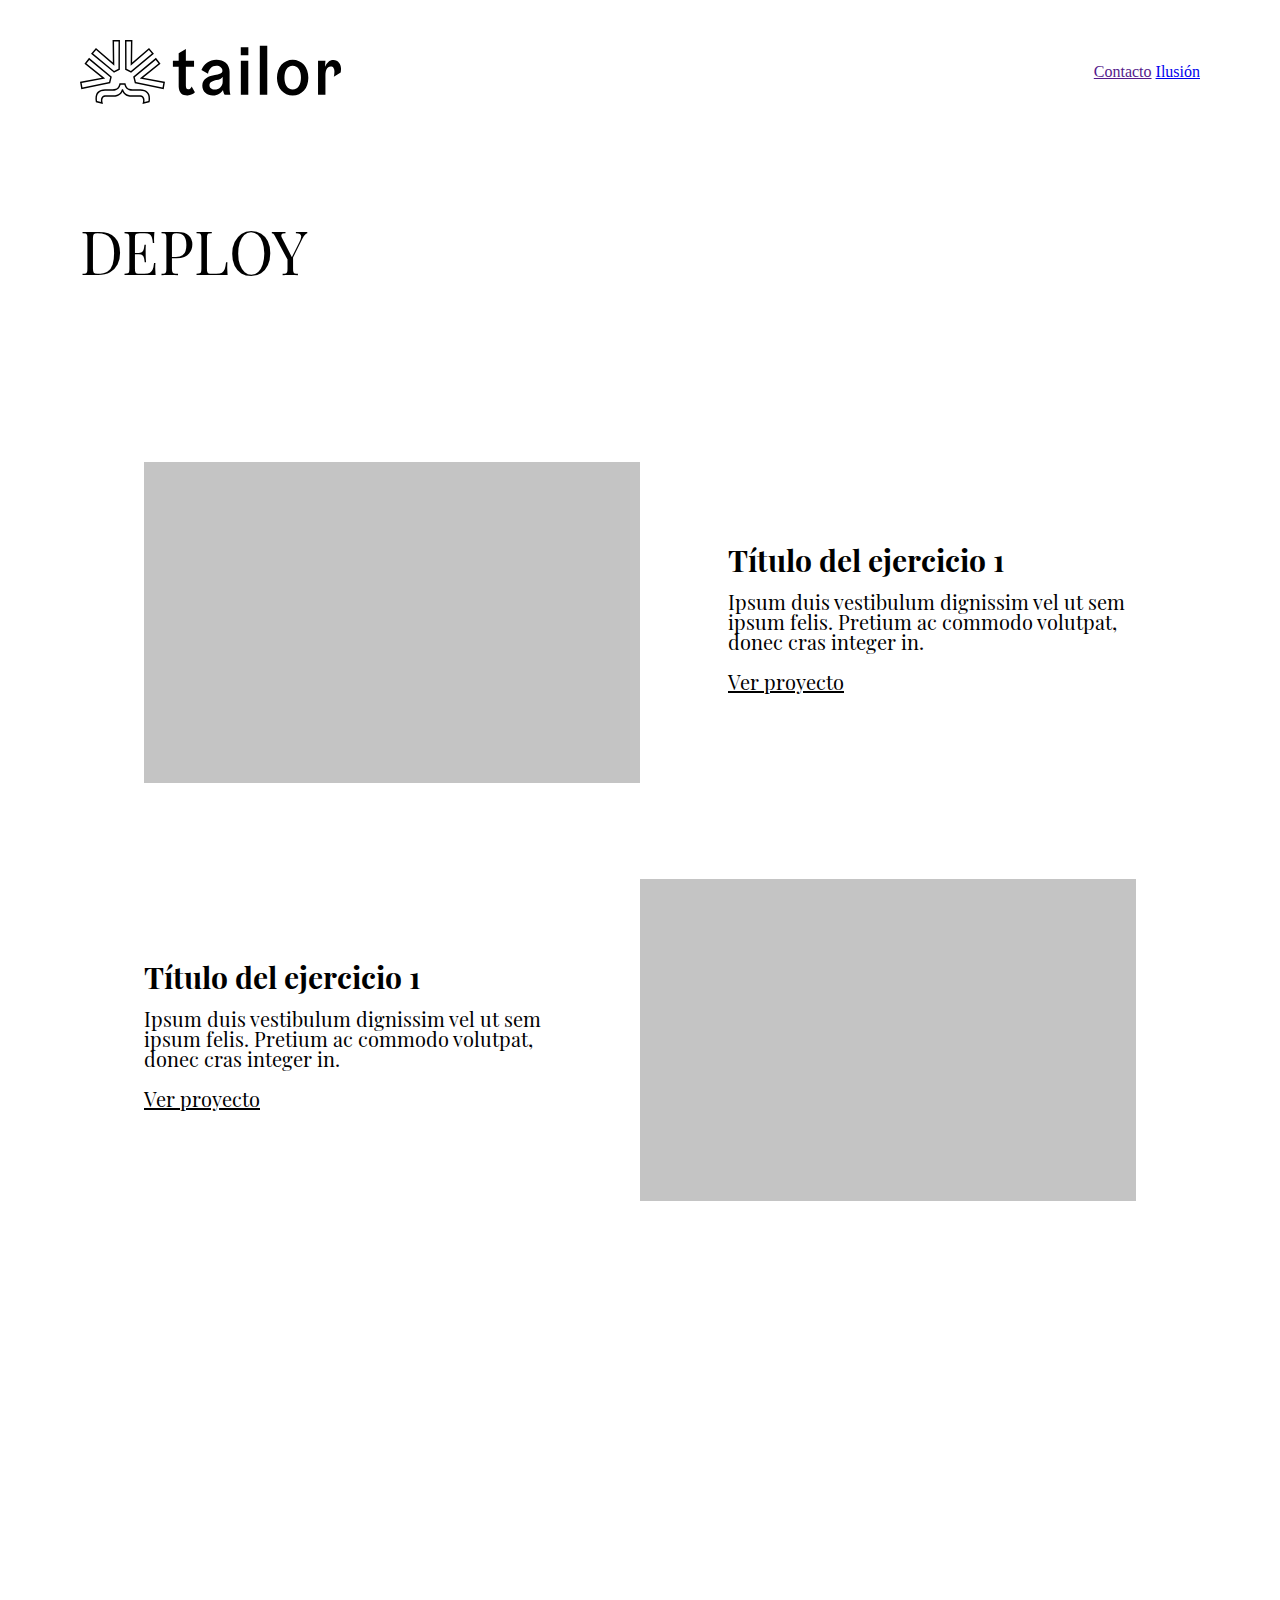
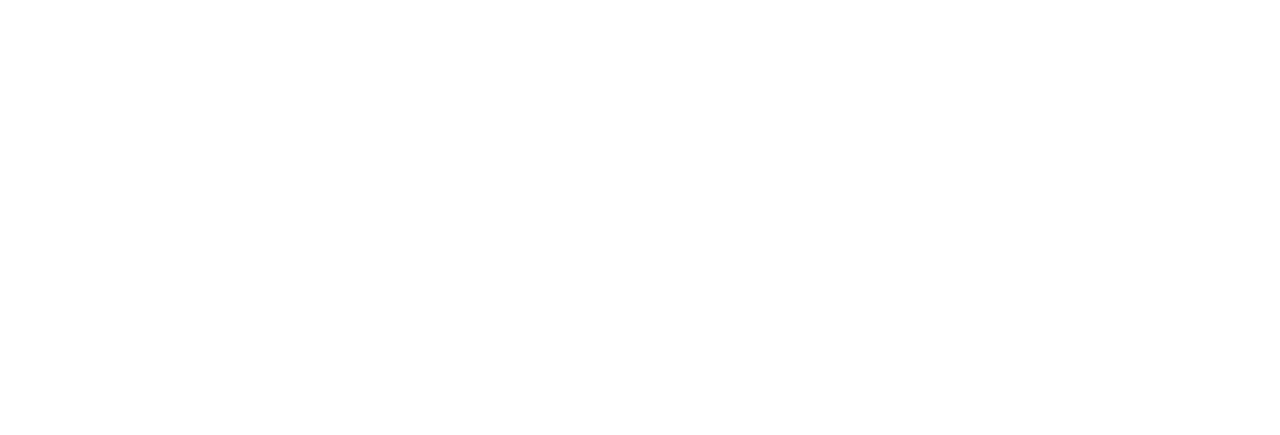
<file: index.html>
<!DOCTYPE html>
<html lang="en">

<head>
  <meta charset="UTF-8">
  <meta http-equiv="X-UA-Compatible" content="IE=edge">
  <meta name="viewport" content="width=device-width, initial-scale=1.0">
  <title>Document</title>
  <link rel="stylesheet" href="css/reset.css">
  <link href="https://unpkg.com/aos@2.3.1/dist/aos.css" rel="stylesheet">
  <link rel="stylesheet" href="css/styles.css">


</head>

<body>
  <header>
    <nav>
      <img src="./images/capa.svg" alt="">
      <div class="desktop">
        <a href="">Contacto</a>
        <a href="ilusion.html">Ilusión</a>
      </div>
      <div class="mobile">
        <a href="">Movile</a>
        <a href="">Movile</a>
      </div>
    </nav>
  </header>
  <main>
    <div data-aos="flip-right">
      <h1>DEPLOY</h1>
    </div>
    <section>
      <article class="card-ejercicio">
        <img src="./images/project.jpg" alt="">
        <div class="center">
          <h2>Título del ejercicio 1</h2>
          <p>Ipsum duis vestibulum dignissim vel ut sem ipsum felis. Pretium ac commodo volutpat, donec cras integer in.
          </p>
          <a href="">Ver proyecto</a>
        </div>
      </article>
      <article class="card-ejercicio">
        <div class="center">
          <h2>Título del ejercicio 1</h2>
          <p>Ipsum duis vestibulum dignissim vel ut sem ipsum felis. Pretium ac commodo volutpat, donec cras integer
            in.</p>
          <a href="">Ver proyecto</a>
        </div>
        <img src="./images/project.jpg" alt="">
      </article>
      <div data-aos="fade-left">
        <article class="card-ejercicio">
          <img src="./images/project.jpg" alt="">
          <div class="center">
            <h2>Título del ejercicio 1</h2>
            <p>Ipsum duis vestibulum dignissim vel ut sem ipsum felis. Pretium ac commodo volutpat, donec cras integer
              in.</p>
            <a href="">Ver proyecto</a>
          </div>
        </article>
      </div>
      <div data-aos="fade-right" data-aos-offset="300" data-aos-easing="ease-in-sine">
        <article class="card-ejercicio">
          <div class="center">
            <h2>Título del ejercicio 1</h2>
            <p>Ipsum duis vestibulum dignissim vel ut sem ipsum felis. Pretium ac commodo volutpat, donec cras integer
              in.</p>
            <a href="">Ver proyecto</a>
          </div>
          <img src="./images/project.jpg" alt="">
        </article>
      </div>
    </section>
  </main>
</body>
<script src="https://unpkg.com/aos@2.3.1/dist/aos.js"></script>
<script>
  AOS.init();
</script>

</html>
</file>
<file: css/styles.css>
@font-face {
  src: url('../fonts/PlayfairDisplay-Regular.ttf');
  font-family: 'PlayfairDisplay-Regular';
}
@font-face {
  src: url('../fonts/PlayfairDisplay-Bold.ttf');
  font-family: 'PlayfairDisplay-Bold';
}

/* CONFIG */

header {
  margin-top: 40px;
}

nav {
  display: flex;
  justify-content: space-between;
  margin: 0 80px;
  align-items: center;
}

/* HEADER */

header div {
  display: flex;
  gap: 24px;
}

main {
  margin-top: 104px;
}

h1 {
  font-family: 'PlayfairDisplay-Regular';
  font-weight: 500;
  font-size: 60px;
  line-height: 84px;
  color: #000000;
  width: 1047px;
  margin-left: 80px;
}

h1:hover {
  animation: flip-scale-up-hor 0.5s linear both;
  color: yellow;
  cursor: pointer;
  font-family: 'PlayfairDisplay-Bold';
}

/* MAIN */

section {
  margin-top: 170px;
  padding: 0 144px;
  display: flex;
  flex-direction: column;
  row-gap: 96px;
}

.card-ejercicio {
  display: flex;
  justify-content: space-between;
  gap: 88px;
  animation: flip-scale-up-hor 0.5s linear both;
}

.card-ejercicio p {
  font-family: 'PlayfairDisplay-Regular';
  font-weight: 500;
  font-size: 20px;
  line-height: 20px;
  color: #000000;
  margin-top: 22px;
  margin-bottom: 16px;
}

.card-ejercicio a {
  font-family: 'PlayfairDisplay-Regular';
  font-weight: 400;
  font-size: 20px;
  line-height: 28px;
  text-decoration-line: underline;
  color: #000000;
}

.card-ejercicio img,
.card-ejercicio div {
  width: 50%;
}

.center {
  display: flex;
  justify-content: center;
  align-items: flex-start;
  flex-direction: column;
}

h2 {
  font-family: 'PlayfairDisplay-Bold';
  font-weight: 500;
  font-size: 30px;
  line-height: 20px;
}


/* ----------------------------------------------
 * Generated by Animista on 2023-3-2 9:47:1
 * Licensed under FreeBSD License.
 * See http://animista.net/license for more info. 
 * w: http://animista.net, t: @cssanimista
 * ---------------------------------------------- */

/**
 * ----------------------------------------
 * animation wobble-hor-bottom
 * ----------------------------------------
 */
 @keyframes wobble-hor-bottom {
  0%,
  100% {
    transform: translateX(0%);
    transform-origin: 50% 50%;
  }
  15% {
    transform: translateX(-30px) rotate(-6deg);
  }
  30% {
    transform: translateX(15px) rotate(6deg);
  }
  45% {
    transform: translateX(-15px) rotate(-3.6deg);
  }
  60% {
    transform: translateX(9px) rotate(2.4deg);
  }
  75% {
    transform: translateX(-6px) rotate(-1.2deg);
  }
}
/* ----------------------------------------------
 * Generated by Animista on 2023-3-2 9:49:19
 * Licensed under FreeBSD License.
 * See http://animista.net/license for more info. 
 * w: http://animista.net, t: @cssanimista
 * ---------------------------------------------- */

/**
 * ----------------------------------------
 * animation flip-scale-up-hor
 * ----------------------------------------
 */
 @keyframes flip-scale-up-hor {
  0% {
    transform: scale(1) rotateX(0);
  }
  50% {
    transform: scale(2.5) rotateX(-90deg);
  }
  100% {
    transform: scale(1) rotateX(-180deg);
  }
}

.desktop {
  display: block;
}

.mobile {
  display: none;
}

@media (max-width: 425px) { 

  header {
    margin: 16px;
    margin-bottom: 0px;
  }

  nav {
    margin: 0;
  }

  nav img {
    width: 130px;
  }

  .desktop {
    display: none;
  }

  .mobile {
    display: block;
  }

 }
</file>
